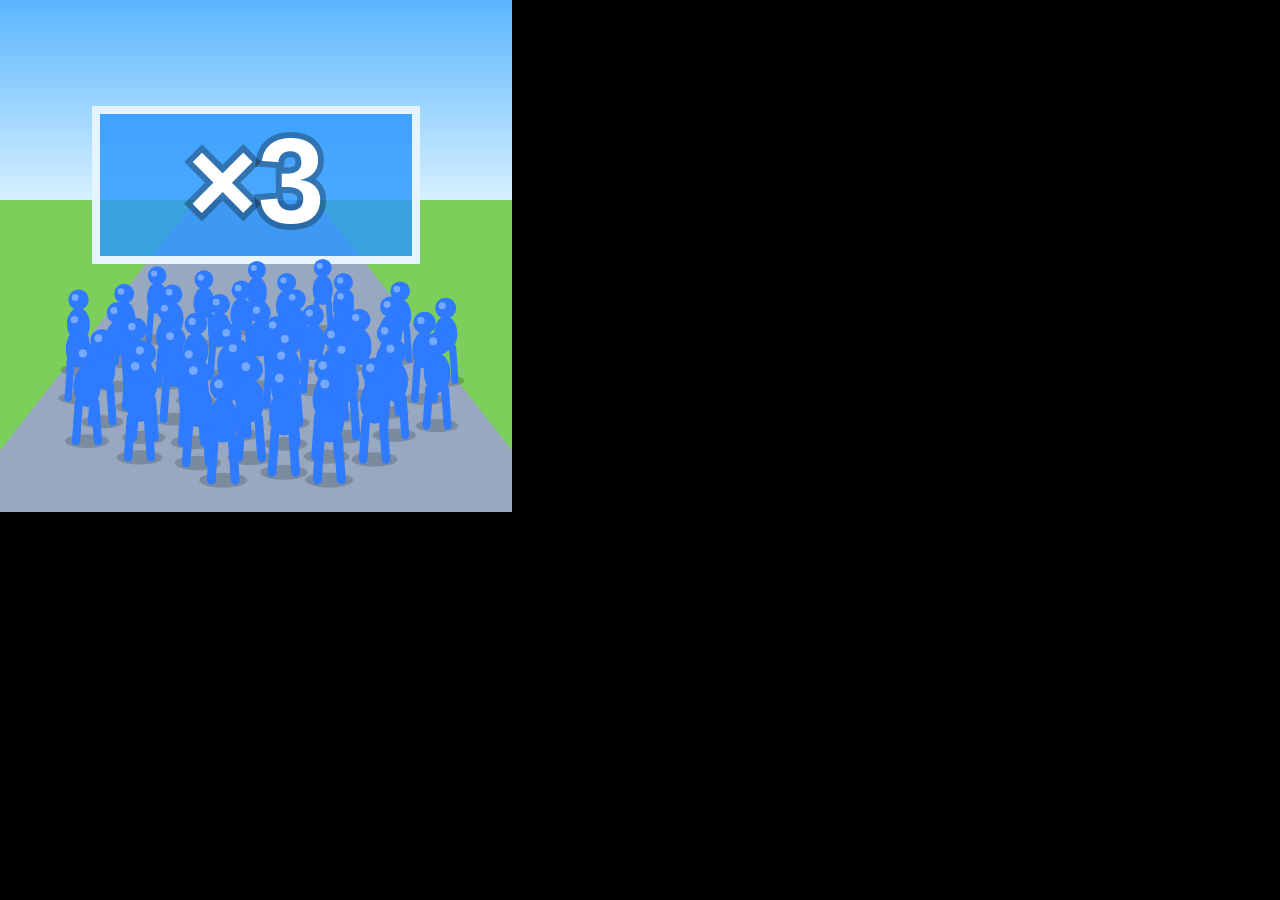
<file: tools/icon.html>
<!DOCTYPE html><html><head><meta charset="utf-8"></head><body style="margin:0;background:#000">
<!-- アイコン: ゲーム画面と同じ描き方（青いゲート ×3 と 青い群衆）。headless Chrome で 512×512 のスクショを撮る -->
<canvas id="c" width="512" height="512" style="display:block"></canvas>
<script>
const g = document.getElementById('c').getContext('2d');
const sky = g.createLinearGradient(0, 0, 0, 200); sky.addColorStop(0, '#5ab6ff'); sky.addColorStop(1, '#d6f0ff');
g.fillStyle = sky; g.fillRect(0, 0, 512, 200);
g.fillStyle = '#7ccf5a'; g.fillRect(0, 200, 512, 312);
g.fillStyle = '#97a8c0'; g.beginPath(); g.moveTo(196, 200); g.lineTo(316, 200); g.lineTo(560, 512); g.lineTo(-48, 512); g.fill();
// ゲート
g.fillStyle = 'rgba(40,150,255,.8)'; g.fillRect(96, 110, 320, 150);
g.strokeStyle = '#e6f4ff'; g.lineWidth = 8; g.strokeRect(96, 110, 320, 150);
g.font = '900 120px sans-serif'; g.textAlign = 'center'; g.textBaseline = 'middle';
g.lineWidth = 12; g.strokeStyle = 'rgba(0,0,0,.3)'; g.strokeText('×3', 256, 190);
g.fillStyle = '#fff'; g.fillText('×3', 256, 190);
// 群衆（ひまわりの並び、奥から）
const P = [];
for (let i = 0; i < 48; i++) { const r = 24 * Math.sqrt(i + 0.5), a = i * 2.39996; P.push([256 + r * Math.cos(a) * 1.2, 405 + r * Math.sin(a) * 0.5]); }
P.sort((a, b) => a[1] - b[1]);
for (const [x, y] of P) {
  const s = 1.0 + (y - 330) / 300;
  g.fillStyle = 'rgba(0,0,0,.18)'; g.beginPath(); g.ellipse(x, y, 16 * s, 5 * s, 0, 0, 7); g.fill();
  g.strokeStyle = '#2f7bff'; g.lineWidth = 6 * s; g.lineCap = 'round';
  g.beginPath(); g.moveTo(x - 6 * s, y - 28 * s); g.lineTo(x - 8 * s, y); g.moveTo(x + 6 * s, y - 28 * s); g.lineTo(x + 8 * s, y); g.stroke();
  g.fillStyle = '#2f7bff';
  g.beginPath(); g.ellipse(x, y - 40 * s, 10 * s, 15 * s, 0, 0, 7); g.fill();
  g.beginPath(); g.arc(x, y - 62 * s, 9 * s, 0, 7); g.fill();
  g.fillStyle = 'rgba(255,255,255,.35)'; g.beginPath(); g.arc(x - 3 * s, y - 64 * s, 3 * s, 0, 7); g.fill();
}
</script></body></html>
</file>
